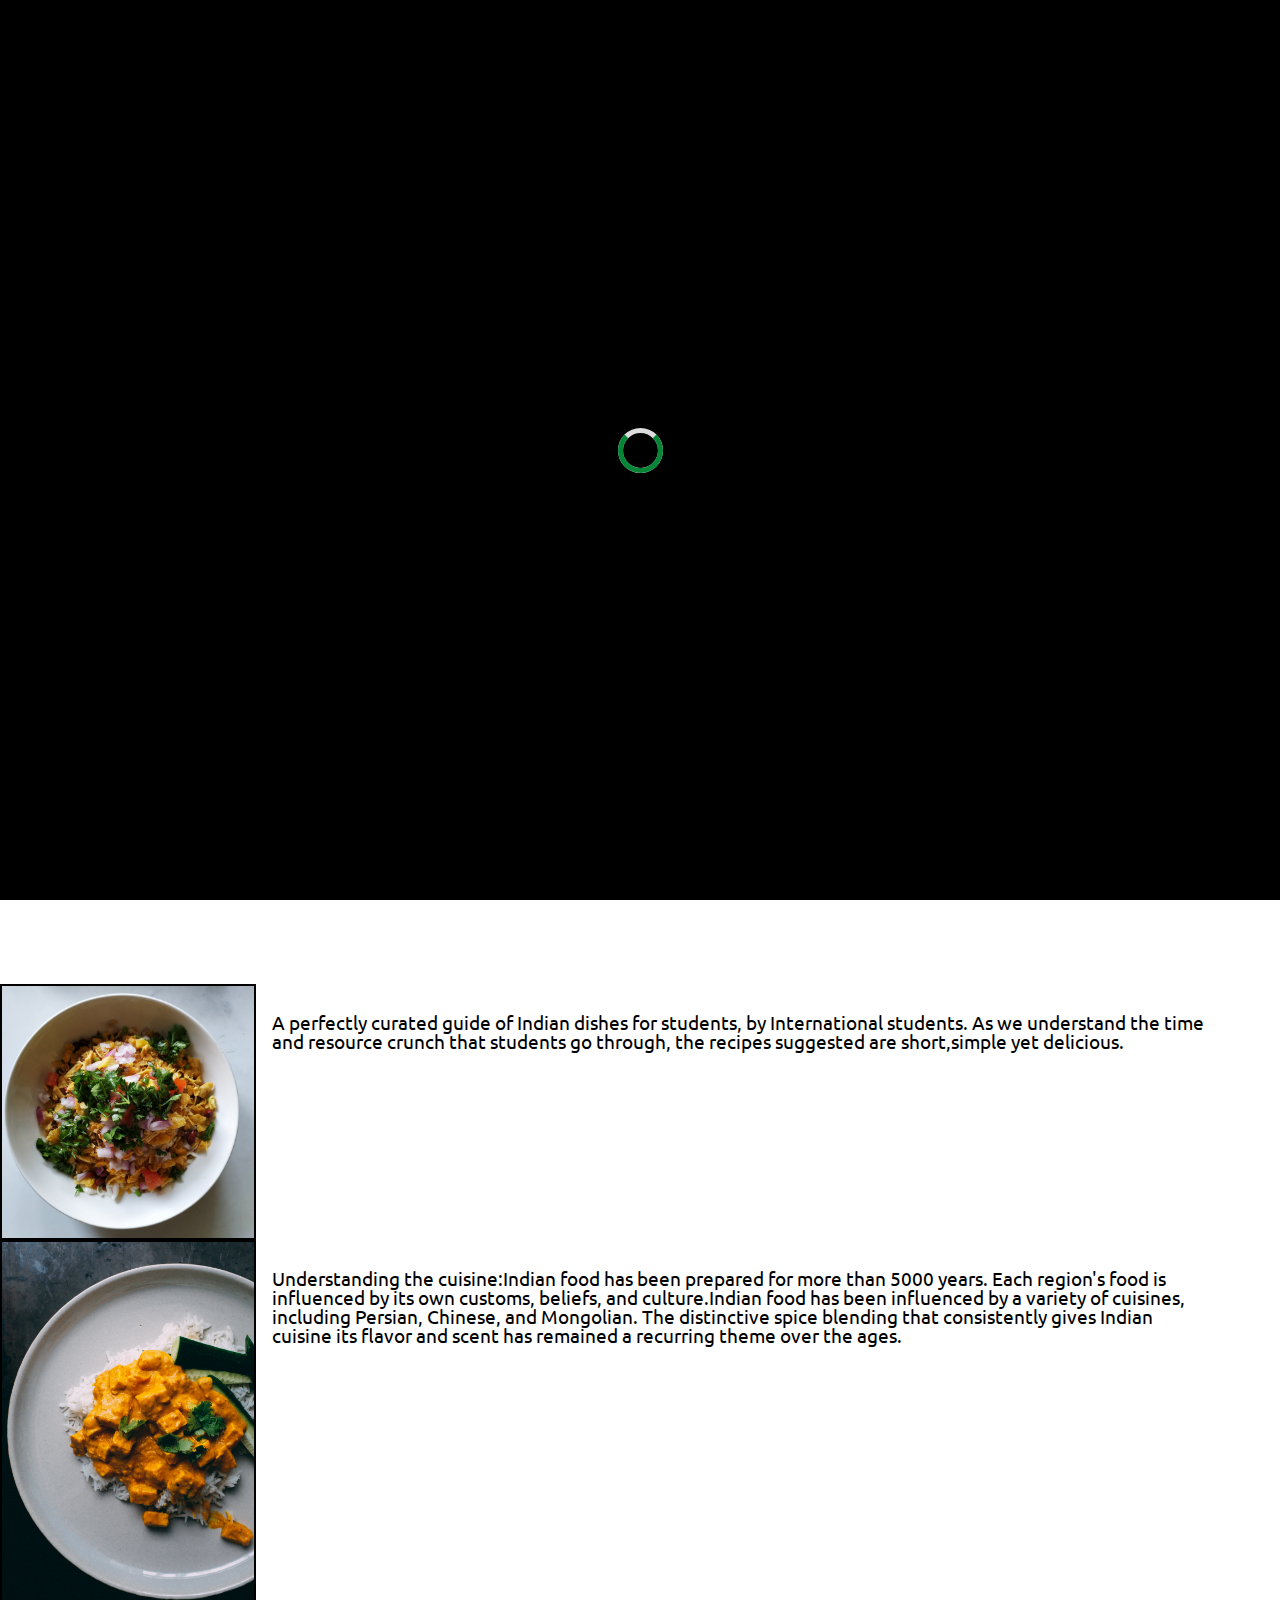
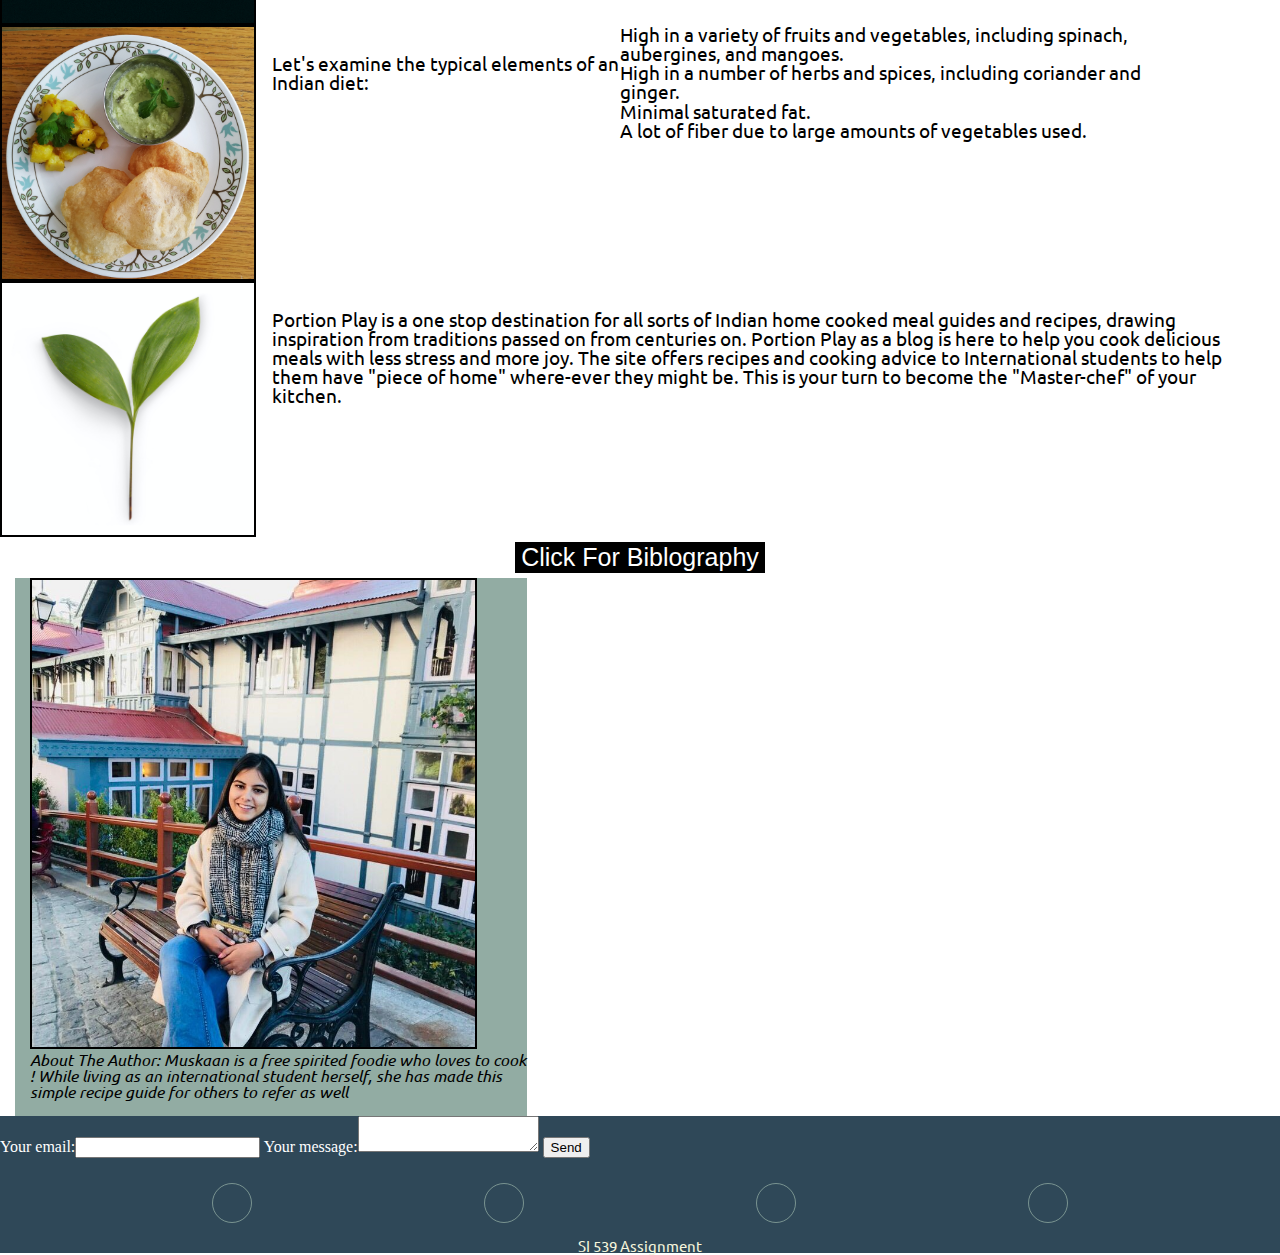
<file: index.html>
<!DOCTYPE html>
<html lang="en">
<head>
	<meta charset="utf-8">
	<meta name="viewport" content="width=device-width">
	<title>HOME</title>
	<!-- favicon -->
	<link rel="icon" type="images/png" sizes="32x32" href="images/favicon-32x32.png">
    <link rel="icon" type="images/png" sizes="16x16" href="images/favicon-16x16.png">

    <!-- link to css stylesheet -->
	<link rel="stylesheet" href="css/html5reset.css">
    <link rel="stylesheet" href="css/style.css">

	<!-- link to javascript -->
	<script src="js/script.js"></script>

    <!-- fontawesoem icons -->
    <link rel="icon" type="images/png" sizes="32x32" href="images/favicon-32x32.png">
    <link rel="icon" type="images/png" sizes="16x16" href="images/favicon-16x16.png">
	<link rel="stylesheet" href="https://cdnjs.cloudflare.com/ajax/libs/font-awesome/6.2.0/css/all.min.css" integrity="sha512-xh6O/CkQoPOWDdYTDqeRdPCVd1SpvCA9XXcUnZS2FmJNp1coAFzvtCN9BmamE+4aHK8yyUHUSCcJHgXloTyT2A==" crossorigin="anonymous" referrerpolicy="no-referrer">
    <link rel="manifest" href="/site.webmanifest">

    <!-- google analytics -->
	<script async src="https://www.googletagmanager.com/gtag/js?id=G-GWX74FZTWY"></script>
    <script>
		window.dataLayer = window.dataLayer || [];
		function gtag(){dataLayer.push(arguments);}
		gtag('js', new Date());
		gtag('config', 'G-GWX74FZTWY');
	</script>

	<!-- google fonts -->
	<link rel="stylesheet" href="https://fonts.googleapis.com/css?family=Ubuntu">
</head>
<body>
	<div class="loader">
		<div class="ring"></div>
	 </div>
	 <div class="skip-to-content-link"><a href="#main"> Skip to content</a></div>
	<div class="container">
		<header>
			<nav class="topnav">
				<div class="sitename">
					PortionPlay
				</div>
				<input type="checkbox" id="click">
		         <label for="click" class="menu-btn"><a id="labeltext">Btn</a>
		         <i class="fas fa-bars"></i>
		         </label>
				<ul>
					<li><a href="#" class="active">HOME</a></li>
					<li><a href="recipe.html">RECIPES</a></li>
					<li><a href="events.html">EVENTS</a></li>
					<li><a href="facts.html">FACTS</a></li>
				</ul>
			</nav>
		</header>
		<main id="main">
			<br>
			<div class="hero-img">
				
				<img src="images/banner.jpg" alt="Plate of fruits">	
				<figure><figcaption class="fig">Fruits on a Plate</figcaption></figure>
			</div>
			<div class="hero-text">
				  <h1 id="text-hero">PORTION PLAY</h1><br>
				  <p>A student guide to 10-min recipes</p><br>
				  <button>EXPLORE</button>
			</div>
			<div>
				<h1 id="heading-content">So, Whats Cooking?</h1>
			</div>
			<div id="gallery">
				<div>
					
					<img src="images/bhel.jpg" alt="indian snack on plate">
					<br>
					<p>A perfectly curated guide of Indian dishes for students, by International students. As we understand the time and resource crunch that students go through, the recipes suggested are short,simple yet delicious.
					</p>
					<figure><figcaption class="fig">Indian Snacks</figcaption></figure>
				</div>

				<div>
					
					<img src="images/paneer.jpg" alt="Indian tofu">
					<br>
					<p id="explore"><i> Understanding the cuisine</i>:Indian food has been prepared for more than 5000 years. Each region's food is influenced by its own customs, beliefs, and culture.Indian food has been influenced by a variety of cuisines, including Persian, Chinese, and Mongolian. The distinctive spice blending that consistently gives Indian cuisine its flavor and scent has remained a recurring theme over the ages.
					</p>
					<figure><figcaption class="fig">Uderstanding indian products</figcaption></figure>
				</div>
				<div>
					
					<img src="images/puri.jpg" alt="Indian flatbread">
					<p>Let's examine the typical elements of an Indian diet:</p>
						<ol>
							<li>High in a variety of fruits and vegetables, including spinach, aubergines, and mangoes.</li>
							<li>High in a number of herbs and spices, including coriander and ginger.</li>
							<li>Minimal saturated fat.</li>
							<li>A lot of fiber due to large amounts of vegetables used.</li>	
						</ol>
						<figure><figcaption class="fig">10 minute recipes</figcaption></figure>
				</div>
				<div>
					
					<img src="images/banner2.jpg" alt=" green leaves">
					<p> Portion Play is a one stop destination for all sorts of Indian home cooked meal guides and recipes, drawing inspiration from traditions passed on from centuries on. Portion Play as a blog is here to help you cook delicious meals with less stress and more joy. The site offers recipes and cooking advice to International students to help them have "piece of home" where-ever they might be. This is your turn to become the "Master-chef" of your kitchen.
					</p>
					 <figure><figcaption class="fig">nutrition</figcaption> </figure>
				</div>
			</div>

			<button type="button" class="collapse" style="color:white;">Click For Biblography</button>
			<div class="text">
				<ul>
					<li><cite>Lowry, Brad. “A Guide To Indian Cuisine.” A Guide to Indian Cuisine, 2007</cite></li>
					<li><cite>The Health Benefits of an Indian Diet | Realbuzz.com. https://www.realbuzz.com/articles-interests/nutrition/article/the-health-benefits-of-an-indian-diet/.</cite></li>
					<li><cite>Images,Unsplash</cite></li>
				</ul>
			</div>

		</main>

		<aside class="box">
			<figure>
			<img src="images/header-img.jpeg" alt="author in muffler and coat" style="width:90%">
			<p><strong> About The Author:</strong> Muskaan is a free spirited foodie who loves to cook ! While living as an international student herself, she has made this simple recipe guide for others to refer as well	
			</p>
			<figcaption class="fig">About the author</figcaption></figure>
		</aside>

		<footer class="footer">
			<form action="https://formspree.io/f/xayklavg" method="POST" class="feedback">
						<label style = "color: white;">Your email:<input type="email" name="email"></label>
						<label style = "color: white;" for="textarea">Your message:</label><textarea name="message" id="textarea"></textarea>
						<!-- your other form fields go here -->
						<button type="submit">Send</button>
			</form>
			<div class="social">
				<a href="https://www.instagram.com/" aria-label="insta"><i class="fab fa-instagram"></i><h1>instagram</h1></a>
				<a href="https://www.snapchat.com/" aria-label="snap"><i class="fab fa-snapchat"></i><h1>snapchat</h1></a>
				<a href="https://www.facebook.com/" aria-label="facebook"><i class="fab fa-facebook"></i><h1>facebook</h1></a>
				<a href="https://twitter.com/" aria-label="tweet"><i class="fab fa-twitter"></i><h1>twitter</h1></a>
			</div>
			<p class="copyright">
				SI 539 Assignment
			</p>
		</footer>
</div>

<script>
	var btn = document
.getElementsByClassName("collapse");

btn[0].addEventListener("click", function () {
this.classList.toggle("active");
var content = this.nextElementSibling;
if (content.style.display === "block") {
    content.style.display = "none";
} else {
    content.style.display = "block";
}
});
</script>

<script>
	const loader = document.querySelector(".loader");
         window.onload = function(){
           setTimeout(function(){
             loader.style.opacity = "0";
             setTimeout(function(){
               loader.style.display = "none";
             }, 500);
           },1500);
         }
</script>
</body>
</html>
</file>
<file: css/style.css>
*{
  box-sizing: border-box;
}

.container{
    background-color: white;
    display: grid; 
   /* grid-template-columns: repeat(4, 1fr); */
  grid-template-rows: auto auto auto auto auto;
  /*width: 100%;
  margin: 0 auto;*/
}

body {
    background-color: white;
    font-family: 'Lora', serif;
  }

  h1 {
    color: black;
    font-family: Ubuntu, sans-serif;
    display:flex;
    justify-content: center;
    font-size: 25px;
  }

  p, li{
    color: black;
    font-family: Ubuntu, sans-serif;
  }
  header {
    max-width: 100%;
    grid-column-start: span 1;
    /*display: flex;
    justify-content: center;
    flex-wrap: wrap;
    grid-column: 1;*/
    background-color: black;

  }
  main{
    grid-column-start: span 1;
  }

  img{
    width: 100%;
    border: 2px solid black;
    /*padding: 10px;
    margin: 10px;*/
  }

  img:hover{ 
   box-shadow: 2px 5px 5px 5px black;
  }

  

/*skip link*/
  .skip-to-content-link a{
  background: white;
  left: 0;
  padding: 6px;
  -webkit-transition: top 1s ease-out;
  transition: top 1s ease-out;
  z-index: 1;
  position: absolute;
  left: -400px;
  top: -40px;
  }

/*does not come to the front*/

  .skip-to-content-link a:focus{
  background: white;
  top: 0;
  left: 0;
  padding: 6px;
  -webkit-transition: top 1s ease-out;
  transition: top 1s ease-out;
  z-index: 1;
  position: absolute;
  }



/*navbar*/
.topnav {
  display: flex;
  height: 80px;
  width: 100%;
  background: black;
  align-items: center;
  justify-content: space-between;
  padding: 0 50px 0 100px;
  flex-wrap: wrap;
  }

.topnav .sitename{
  color: #fff;
  font-size: 35px;
  font-weight: 600;
}
.topnav ul {
  display: flex;
  flex-wrap: wrap;
  list-style: none;
}
.topnav ul li {
  margin: 0 5px;
}
.topnav ul li a {
  color: #f2f2f2;
  text-decoration: none;
  font-size: 15px;
  font-weight: 500;
  padding: 8px 15px;
  border-radius: 5px;
  letter-spacing: 1px;
  transition: all 0.3s ease;
  }

.topnav ul li a.active{
  background-color: #2F4858;
  border-bottom: 5px solid #92ACA3;
  color: white;
}

.topnav ul li a:hover {
  border-bottom: 5px solid #92ACA3;
  color: white;
  text-decoration: line-through;
}

.topnav .menu-btn i{
  color: #fff;
  font-size: 22px;
  cursor: pointer;
  display: none;
}
input[type="checkbox"]{
  display: none;
}

#labeltext{
  visibility: hidden;
  /* font-size: 1.2  rem; */
  color: white;
}


@media (max-width: 1000px){
  .topnav{
    padding: 0 40px 0 50px;
  }
} 

@media (max-width: 920px) {

  .sidebar {
    float: none;
    width: 100%;
    }

.topnav .menu-btn i{
    display: block;
  }
 #click:checked ~ .menu-btn i:before{
    content: "\f00d";

 }

 .topnav ul{
    position: absolute;
    top: 80px;
    left: -100%;
    background: #111;
    height: 80vh;
    width: 100%;
    text-align: center;
    display: block;
    transition: all 0.3s ease;
  }
 #click:checked ~ ul{
    left: 0;
    overflow: hidden;
    z-index: 9;
 }
 .topnav ul li{
    width: 100%;
    margin: 40px 0;
 }
  .topnav ul li a{
    width: 100%;
    margin-left: -100%;
    display: block;
    font-size: 20px;
    transition: 0.6s cubic-bezier(0.68, -0.55, 0.265, 1.55);
  }
  #click:checked ~ ul li a{
    margin-left: 0px;
    overflow: hidden;
  }
  .topnav ul li a.active{
   border-bottom: 5px solid #92ACA3;
  }
  .topnav ul li a:hover{
    color: #111;
    background: #fff;
  }
}

.fig{
  visibility: hidden;
}
#heading-content{
  font-size: 35px;
}
/*heroimage and text*/
 .hero-img{
  width:100%;
  height: auto;
  display: block;
  margin-left: auto;
  margin-right: auto;
/*  opacity: 0.8;*/
} 

.hero-text {
  text-align: center;
  color: black;
  z-index: 1;
  top: -25px;
  background-color: #FAF9F6;
  height: 133px;
  width: 315px;
  margin-left: auto;
  margin-right: auto;
  }

.hero-text button {
  border: none;
  outline: 0;
  display: inline-block;
  padding: 10px 25px;
  color: white;
  background-color: black;
  text-align: center;
  cursor: pointer;
  }

.hero-text button:hover {
  background-color: #ddd;
  color: black;
  }

/* events */
.event-head{
  width: 100%;
  display: block;
  margin-left: auto;
  margin-right: auto;
}



/*events gallery*/
@media screen and (max-width:370px) {
    #events {
      display: flex; 
      flex-wrap: wrap; 
    }
  
    #events img {
      width: 75%; 
      align-items: stretch; 
    }

  }


  /* Info figcaption */
  .info{
    margin-left: 90px;
    margin-right: auto;
    display: block;
  }


/*  recipe page*/
.fullwrap {
  position: relative; 
  max-width: 500px; 
}

.fullwrap img { 
  width: 100%; 
}

.fullcap {

  box-sizing: border-box;
  width: 100%;
  height: 100%;
  position: absolute;
  top: 0; left: 0;
  text-align: center;
  background-color: rgba(0, 0, 0, 0.7);
  color: white;
  overflow: scroll;
}
.fullcap {
  /* visibility: none;  */
  opacity: 0;
  transition: opacity 0.3s;
}
.fullwrap:hover .fullcap {
  visibility: visible; opacity: 1;
}


   /* Tablet view - iPad Air */
  @media screen and (min-width:820px) {
     #gallery {
      display: flex; 
      align-items: flex-start; 
      flex-direction: column;
    }
  
    #gallery div { 
      width: 100%;
      display: flex; 
      align-items: flex-start;
    }
    #gallery img {
      width: 50%; 
      height: auto; 
      align-items: stretch; 
    }

    #gallery p {
      padding-top: 1.8rem;
      font-size: 1.2rem;
      padding-left: 1rem;
    }
    #gallery li{
      font-size: 1.2rem;
    }
  .hero-img{
        width:100%;
        height: auto;
    }
    .event-head{
      width: 100%;
      height: auto;
    }
    

    .aside{
      grid-row: 4/ span 1;
      width: 40%;
     }
.column {
    -ms-flex: 50%;
    flex: 50%; 
   max-width: 50%;
 }

/*events page gallery*/
#events{
      display: flex; 
      align-items: flex-start; 
      flex-direction: column;
    }
  
    #events div { 
      width: 100%;
      display: flex; 
      align-items: flex-start;
      margin-bottom: 8px;
    }
    #events img {
      width: 250px; 
      height: 250px; 
      align-items: stretch; 
    }

    #events figcaption {
      padding-top: 1.8rem;
      font-size: 1 rem;
    }

/*    index hero image*/
.hero-text{
      top: -449px;
      margin-left: 233px;
      width: 350px;
      height: 127px;
    }

    #heading-content{
  font-size: 55px;
  margin-top: 0px;
  margin-bottom: 120px;
}
.wrapper{
  display: grid;
  grid-template-columns: 1fr 1fr;
}
.item1{
  grid-column: 1 / span 1;
}

.item2{
  grid-column: 2 / span 2;
}

.item3{
  grid-column: 3 / span 1;
}

}

    /* Desktop */
  @media screen and (min-width:1000px) {
 #gallery {
      display: flex; 
      align-items: flex-start; 
      flex-direction: row;
      flex-wrap: wrap;
    }
  
    #gallery div { 
      width: 100%;
      display: flex; 
      justify-content: space-evenly;
    }
    #gallery img {
      width: 20%; 
/*      min-width: 350px; */
      height: auto; 
      align-self: center;
      /* align-items: stretch;  */
    }

    #gallery p {
      padding-top: 1.8rem;
      font-size: 1.2rem;
      padding-left: 1rem;
    }

    #gallery li{
      font-size: 1.2rem;
    }

    .hero-img{
       width:50%;
     }

     .event-head{
      width: 50%;
      margin-top: 10px;
    }

     .aside{
      grid-row: 4/span 4;
      width: 30%;
     }

  footer{
    grid-row: 5/ span 1;
  width: 100%;
}


.column {
  -ms-flex: 25%; /* IE10 */
  flex: 25%; 
  max-width: 25%;
  padding: 0 4px;
}

.column img {
    margin-top: 8px; 
vertical-align: middle;
  width: 100%;
}

/*events page*/
#events {
      display: flex; 
      align-items: flex-start; 
      flex-direction: row;
      flex-wrap: wrap;
    }
  
    #events div { 
      width: 25%;
      display: flex; 
      justify-content: space-evenly;
    }
    #events img {
      width: 150px; 
      min-width: 150px; 
      height: 150px; 
      align-self: center;
      /* align-items: stretch;  */
    }

    #events figcaption {
      padding-top: 1.8 rem;
    }

    .info{
      margin-left: 8px;
    }

    .hero-text{
      /* top: 263px;
      position: absolute; */
      margin-left: auto;
      margin-right: auto;
      width: 250px;
      height: 150px;
      padding-top: 4px;
    }

    #heading-content{
  font-size: 55px;
  margin-top: 0px;
  margin-bottom: 120px;
}

/* facts grid */

.wrapper{
  display: grid;
  grid-template-columns: 1fr 1fr 1fr;
}
.item1{
  grid-column: 1 / span 1;
}

.item2{
  grid-column: 2 / span 2;
}

.item3{
  grid-column: 3 / span 1;
}

}


/*aside*/
aside{
  grid-row: 4/ span 1;
  width: 40%;
  padding-left: 15px;
  margin-left: 15px;
  float: right;
  font-style: italic;
  background-color:#92ACA3;
  }
.aside img{
  display: flex;
  margin-left: auto;
  margin-right: auto;
}

@keyframes slide-in {
    from {
      transform: translateX(-100%);
    }
    to {
      transform: translateX(0%);
    }
  }

  .box {
    animation: slide-in 1000ms;
  }

  @media (prefers-reduced-motion: reduce) {
    .box {
        animation: none;
    }
  }

/*  footer*/
footer{
  grid-row: 5 / span 1;
}
.footer {
  background-color: #2F4858;
  width: 100%;

 }

.footer .social{
  margin-top: 25px;
  text-align: center;
  display: flex;
  justify-content: space-evenly;
  color: #ededed;
}
.footer .social a{

  font-size: 24px;
  color: inherit;
  border: 1px solid #92ACA3;
  width: 40px;
  height: 40px;
  line-height: 38px;
  display: inline-block;
  text-align: center;
  border-radius: 50%;
  margin: 0 20px;
  opacity: 0.75;
}

.footer .social a:hover{
  opacity: 0.9;
}

.footer .copyright {
  margin-top: 15px;
  text-align: center;
  font-size: 15px;
  color: beige;
}

.footer .feedback-form {
  font-size: 15px;
  color: beige;
}
.footer .feeback{
  font-family: Lora, serif;
  color: white;
}
.social h1{
  visibility: hidden;
}



/*Newsletter-form*/
form .news {
  border: 3px solid #f1f1f1;
  font-family: Arial;
  }

.bg-img {
  /* The image used */
  background-image: url("/portfolio-content/images/subscribe.jpg");
  background-position: center;
  background-repeat: repeat;
  background-size: cover;
  position: relative;
}
#aboutus{
  background-color: white;
}

.newsletter-form {
  padding: 60px;
  color: black;
  font-weight: bold;
}
/* .newsletter-form p{
  background-color: white;
  color: black;
} */

input[type=text], input[type=submit] {
  width: 100%;
  padding: 12px;
  margin: 8px 0;
  display: inline-block;
  border: 1px solid #ccc;
  box-sizing: border-box;
  color: black;
}

input[type=checkbox] {
  margin-top: 16px;
}

input[type=submit] {
  background-color: #2F4858;
  color: white;
  border: none;
}

input[type=submit]:hover {
  opacity: 0.8;
}

/*centered images*/
.center{
  display: block;
  margin-left: auto;
  margin-right: auto;
 }


/* recipe page*/

.row {
  display: -ms-flexbox; 
   display: flex;
  -ms-flex-wrap: wrap;
  flex-wrap: wrap; 
 padding: 0 4px;
}

/* events gallery */
 @media screen and (max-width: 375px) {
  .column {
    -ms-flex: 100%;
    flex: 100%;
 max-width: 100%;
  }
}

/* collapsible */
.collapse {
  background-color: black;
  border: none;
  outline: none;
  font-size: 25px;
  color: white;
  display: block;
  margin-left: auto;
  margin-right: auto;
  margin-top: 5px;
  margin-bottom: 5px;
}

.active,
.collapse:hover {
  background-color: #438a5e;
}

.text{
  background-color: white;
  display: none;
  font-size: 20px;
}
cite{
  color: black;
}

/* loader */
.loader{
  position: fixed;
  height: 100vh;
  width: 100%;
  display: flex;
  align-items: center;
  justify-content: center;
  background: #000;
  transition: all 0.5s;
  z-index: 9999;
}
.loader .ring{
  height: 45px;
  width: 45px;
  border: 5px solid #ddd;
  border-radius: 50%;
  position: relative;
  display: flex;
  align-items: center;
  justify-content: center;
}
.loader .ring:after{
  position: absolute;
  content: "";
  height: 100%;
  width: 100%;
  border-radius: 50%;
  border: 5px solid #068537;
  border-top-color: transparent;
  animation: rotate 1.5s linear infinite;
}
@keyframes rotate {
  100%{
    transform: rotate(360deg);
  }
}

.social h1{
	visibility: hidden;
}
</file>
